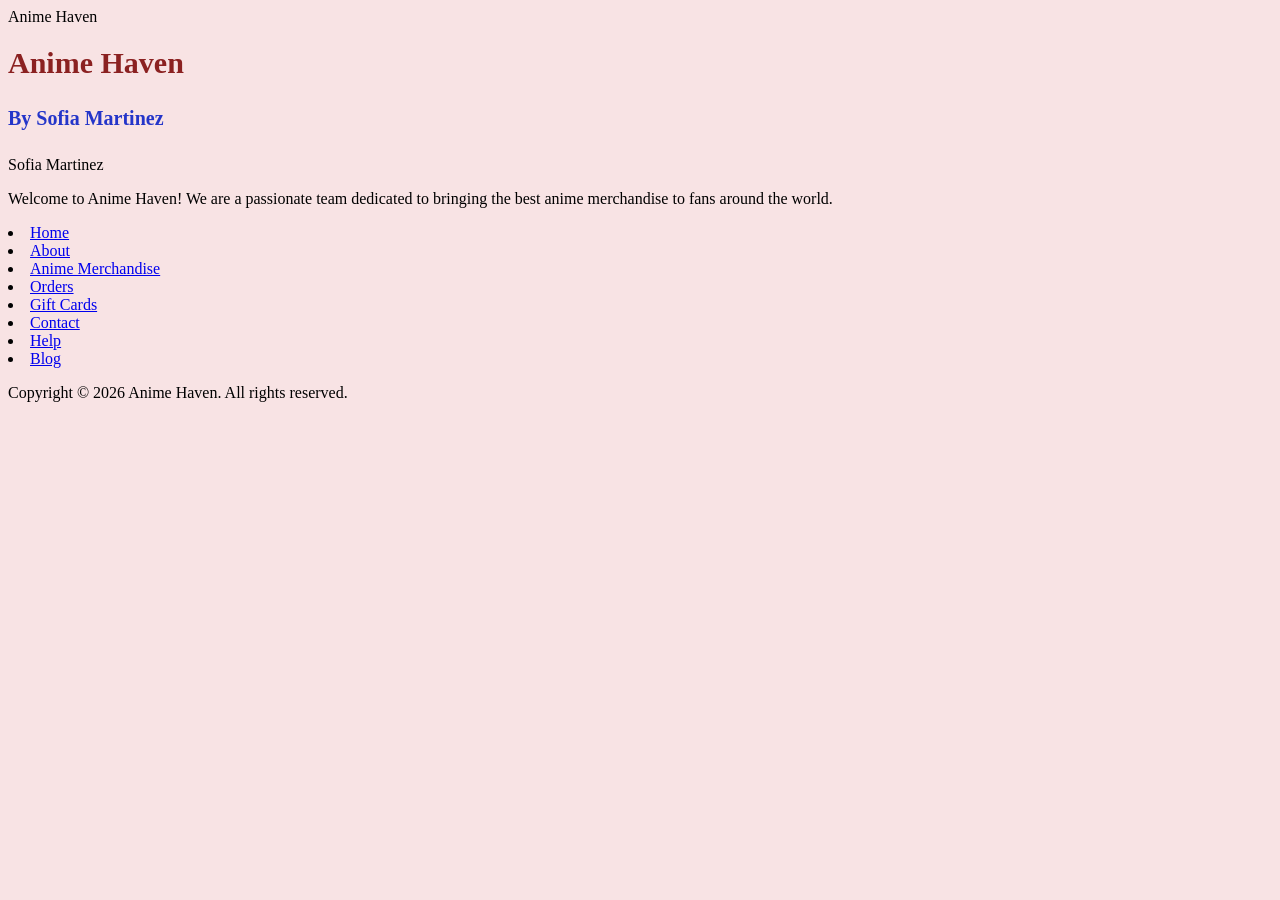
<file: about_rep.html>
<DOCTYPE html>
<html>
        <head>
            <meta charset="UTF-8"> 
            <title>"Anime Haven" text-align: center;</title>
            <p id="title_index">Anime Haven</p>
            <link rel="stylesheet" href="style.css" >
        </head>

        <body>
             <body style="background-color:rgb(248, 227, 228)"></body>

            <header>
                <h1>Anime Haven</h1>
                <h4>By Sofia Martinez</h4><p id="Name">Sofia Martinez</p>
            </header>

            <p>Welcome to Anime Haven! We are a passionate team 
                dedicated to bringing the best anime merchandise 
                to fans around the world.
                <p id="Description"></p>
            </p>

            <nav>
                <ul id="Main_Menu"></ul>
                <li><a href="index.html">Home</a></li>
                <li><a href="about.html">About</a></li>
                <li><a href="merchandise.html">Anime Merchandise</a></li>
                <li><a href="orders.html">Orders</a></li>
                <li><a href="giftcard.html">Gift Cards</a></li>
                <li><a href="contact.html">Contact</a></li>
                <li><a href="help.html">Help</a></li>
                <li><a href="blog">Blog</a></li>
            </ul>
        </nav>
        
    </body>

    <footer>
        <p> Copyright © 2026 Anime Haven. All rights reserved.</p>
    </footer>

</html>
</file>
<file: style.css>
h1
/* Style of the Title on Index Page */
{
    font-family: Edu NSW ACT Hand Cursive;
    color: #8b2121;
    font-size: 30px;
}

h4
/* Style of the Name on Index Page */
{
    font-family:Lucida Bright;
    color: #2435c9;
    font-size: 20px;
}

#Welcome_Message /* Style of the Welcome Message on Index Page */
{
    font-family:Goudy Old Style;
    color: #db5252;
    font-size: 20px;
}

#Get_Started_Button /* Style of the Get Started Button on Index Page */
{
    font-family:Lucida Bright;
    color: #8013be;
    font-size: 15px;
}

#Title_About /* Style of the Title on About Page */
{
    font-family:Bold Italic;
    color: #2d9c68;
    font-size: 20px;
}

/* Hover effect for navigation links */
#nav a:hover 
{
    color: white;
    background-color: #2a8b21;
}

/* Hover effect for button */
#Get_Started_Button:hover
{
    background-color: #8b2121;
    color: white;
    transition: background-color 0.3s ease;
}

/* Flexbox navigation */
#nav ul 
{
    display: flex;
    justify-content: center;
    align-items: center;
    gap: 20px;
}

/* Small devices (phones, 600px and down) */
@media only screen and (max-width: 600px) {
    div {
        font-size: 16px;
        text-align: center;
    }
}


/* Tablets (600px and up) */
@media only screen and (min-width: 600px) 
{
    div 
    {
        font-size: 20px;
    }
}

/* Desktops(1024px and up) */
@media only screen and (min-width: 1024px) 
{
    div 
    {
        padding: 20px;
    }
}
</file>
